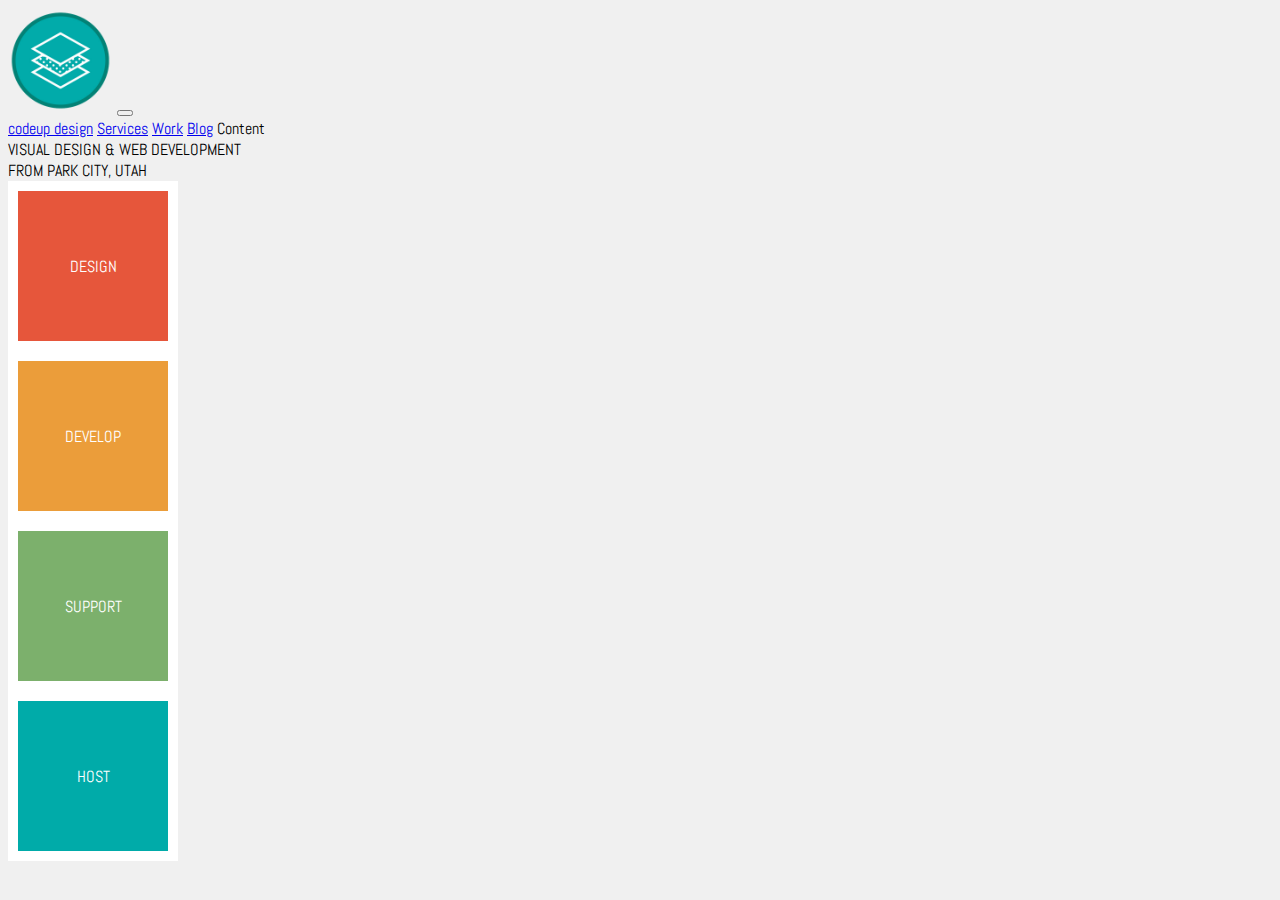
<file: index.html>
<!doctype html>
<html lang="en">
<head>
    <meta charset="utf-8">
    <meta name="viewport" content="width=device-width, initial-scale=1">
    <title>Codeup Design</title>
    <link href="https://cdn.jsdelivr.net/npm/bootstrap@5.3.2/dist/css/bootstrap.min.css" rel="stylesheet"
          integrity="sha384-T3c6CoIi6uLrA9TneNEoa7RxnatzjcDSCmG1MXxSR1GAsXEV/Dwwykc2MPK8M2HN" crossorigin="anonymous">
    <link rel="preconnect" href="https://fonts.googleapis.com">
    <link rel="preconnect" href="https://fonts.gstatic.com" crossorigin>
    <link rel="preconnect" href="https://fonts.googleapis.com">
    <link rel="preconnect" href="https://fonts.gstatic.com" crossorigin>
    <link href="https://fonts.googleapis.com/css2?family=Abel&family=Anton&display=swap" rel="stylesheet">
    <link rel="stylesheet" href="css/design.css">

</head>
<body>
<nav class="navbar navbar-expand-lg bg-body-tertiary p-0">
    <div class="container-fluid">
        <a class="navbar-brand" href="#"><img src="./images/logo.png" alt="Logo" width="30" height="24"
                                              class="d-inline-block align-text-top"></a>
        <button class="navbar-toggler" type="button" data-bs-toggle="collapse" data-bs-target="#navbarNavAltMarkup"
                aria-controls="navbarNavAltMarkup" aria-expanded="false" aria-label="Toggle navigation">
            <span class="navbar-toggler-icon"></span>
        </button>
        <div class="collapse navbar-collapse" id="navbarNavAltMarkup">
            <div class="navbar-nav">
                <a class="nav-link" href="#">codeup design</a>
                <a class="nav-link active" aria-current="page" href="#">Services</a>
                <a class="nav-link" href="#">Work</a>
                <a class="nav-link" href="#">Blog</a>
                <a class="nav-link disabled" aria-disabled="true">Content</a>
            </div>
        </div>
    </div>
</nav>
<Section id="header">
    <div class="col-12 text-center fw-bold">VISUAL DESIGN & WEB DEVELOPMENT</div>
    <div class="col-12 text-center fs-3 fw-bold mt-5">FROM PARK CITY, UTAH</div>
    <div class="container">
        <div class="row d-flex justify-content-center rounded-circle mt-5">
            <div class="circle1   rounded-circle col-6">DESIGN</div>
            <div class="circle2 rounded-circle col-6">DEVELOP</div>
            <div class="circle3 rounded-circle col-6">SUPPORT</div>
            <div class="circle4 rounded-circle col-6">HOST</div>
        </div>
    </div>
</Section>
<!--<section class="container ">-->
<!--    <div class="col-12 text-center fs-6 my-5 w-100">SELECTED WORK</div>-->
<!--    <div class="container w-100">-->
<!--        <div class="row w-100">-->
<!--            <div class="col-12 d-flex justify-content-center">-->
<!--                <img src="images/apple-ipad.jpg" class="bodyImg">-->
<!--            </div>-->
<!--        </div>-->
<!--        <div class="row m-auto d-flex justify-content-between">-->
<!--            <div class="col-9 fs-6 d-flex flex-grow-5">-->
<!--                FEATURED PROJECT-->
<!--            </div>-->
<!--            <div class="col-3 d-flex justify-content-end text-center">-->
<!--                <div class="smallCircle1 rounded-circle fs-6 ">D</div>-->
<!--                <div class="smallCircle2 rounded-circle fs-6 ">D</div>-->
<!--                <div class="smallCircle3 rounded-circle fs-6 ">S</div>-->
<!--                <div class="smallCircle4 rounded-circle fs-6 ">H</div>-->
<!--            </div>-->
<!--        </div>-->
<!--    </div>-->
<!--</section>-->
<!--<section class="container d-flex justify-content-center row ms-4 mt-5">-->
<!--    <section class="col-12">-->
<!--        <img src="images/apple-ipad.jpg" class="bodyImg">-->
<!--            <div class="container-fluid row w-auto">-->
<!--            <p class="fs-6 col-6">FEATURED PROJECT</p>-->
<!--                <div class=" col-6">-->
<!--            <div class="smallCircle1 rounded-circle fs-6 ">D</div>-->
<!--            <div class="smallCircle2 rounded-circle fs-6 ">D</div>-->
<!--            <div class="smallCircle3 rounded-circle fs-6 ">S</div>-->
<!--            <div class="smallCircle4 rounded-circle fs-6 ">H</div>-->
<!--            </div>-->
<!--        </div>-->
<!--    </section>-->
<!--    <section class="col-12">-->
<!--        <img src="images/macbook.jpg" class="bodyImg">-->
<!--        <div class="container row">-->
<!--            <p class="fs-6">FEATURED PROJECT</p>-->
<!--            <div class="smallCircle1 rounded-circle fs-6">D</div>-->
<!--            <div class="smallCircle2 rounded-circle fs-6">D</div>-->
<!--            <div class="smallCircle3 rounded-circle fs-6">S</div>-->
<!--            <div class="smallCircle4 rounded-circle fs-6">H</div>-->
<!--        </div>-->
<!--    </section>-->
<!--    <section class="col-12">-->
<!--        <img src="images/man.jpg" class="bodyImg">-->
<!--        <div class="container row">-->
<!--            <p class="fs-6">FEATURED PROJECT</p>-->
<!--            <div class="smallCircle1 rounded-circle fs-6">D</div>-->
<!--            <div class="smallCircle2 rounded-circle fs-6">D</div>-->
<!--            <div class="smallCircle3 rounded-circle fs-6">S</div>-->
<!--            <div class="smallCircle4 rounded-circle fs-6">H</div>-->
<!--        </div>-->
<!--    </section>-->
<!--    <section class="col-12">-->
<!--        <img src="images/security.jpg" class="bodyImg">-->
<!--        <div class="container row">-->
<!--            <p class="fs-6">FEATURED PROJECT</p>-->
<!--            <div class="smallCircle1 rounded-circle fs-6">D</div>-->
<!--            <div class="smallCircle2 rounded-circle fs-6">D</div>-->
<!--            <div class="smallCircle3 rounded-circle fs-6">S</div>-->
<!--            <div class="smallCircle4 rounded-circle fs-6">H</div>-->
<!--        </div>-->
<!--    </section>-->
<!--</section>-->


<script src="https://cdn.jsdelivr.net/npm/bootstrap@5.3.2/dist/js/bootstrap.bundle.min.js"
        integrity="sha384-C6RzsynM9kWDrMNeT87bh95OGNyZPhcTNXj1NW7RuBCsyN/o0jlpcV8Qyq46cDfL"
        crossorigin="anonymous"></script>
</body>
</html>
</file>
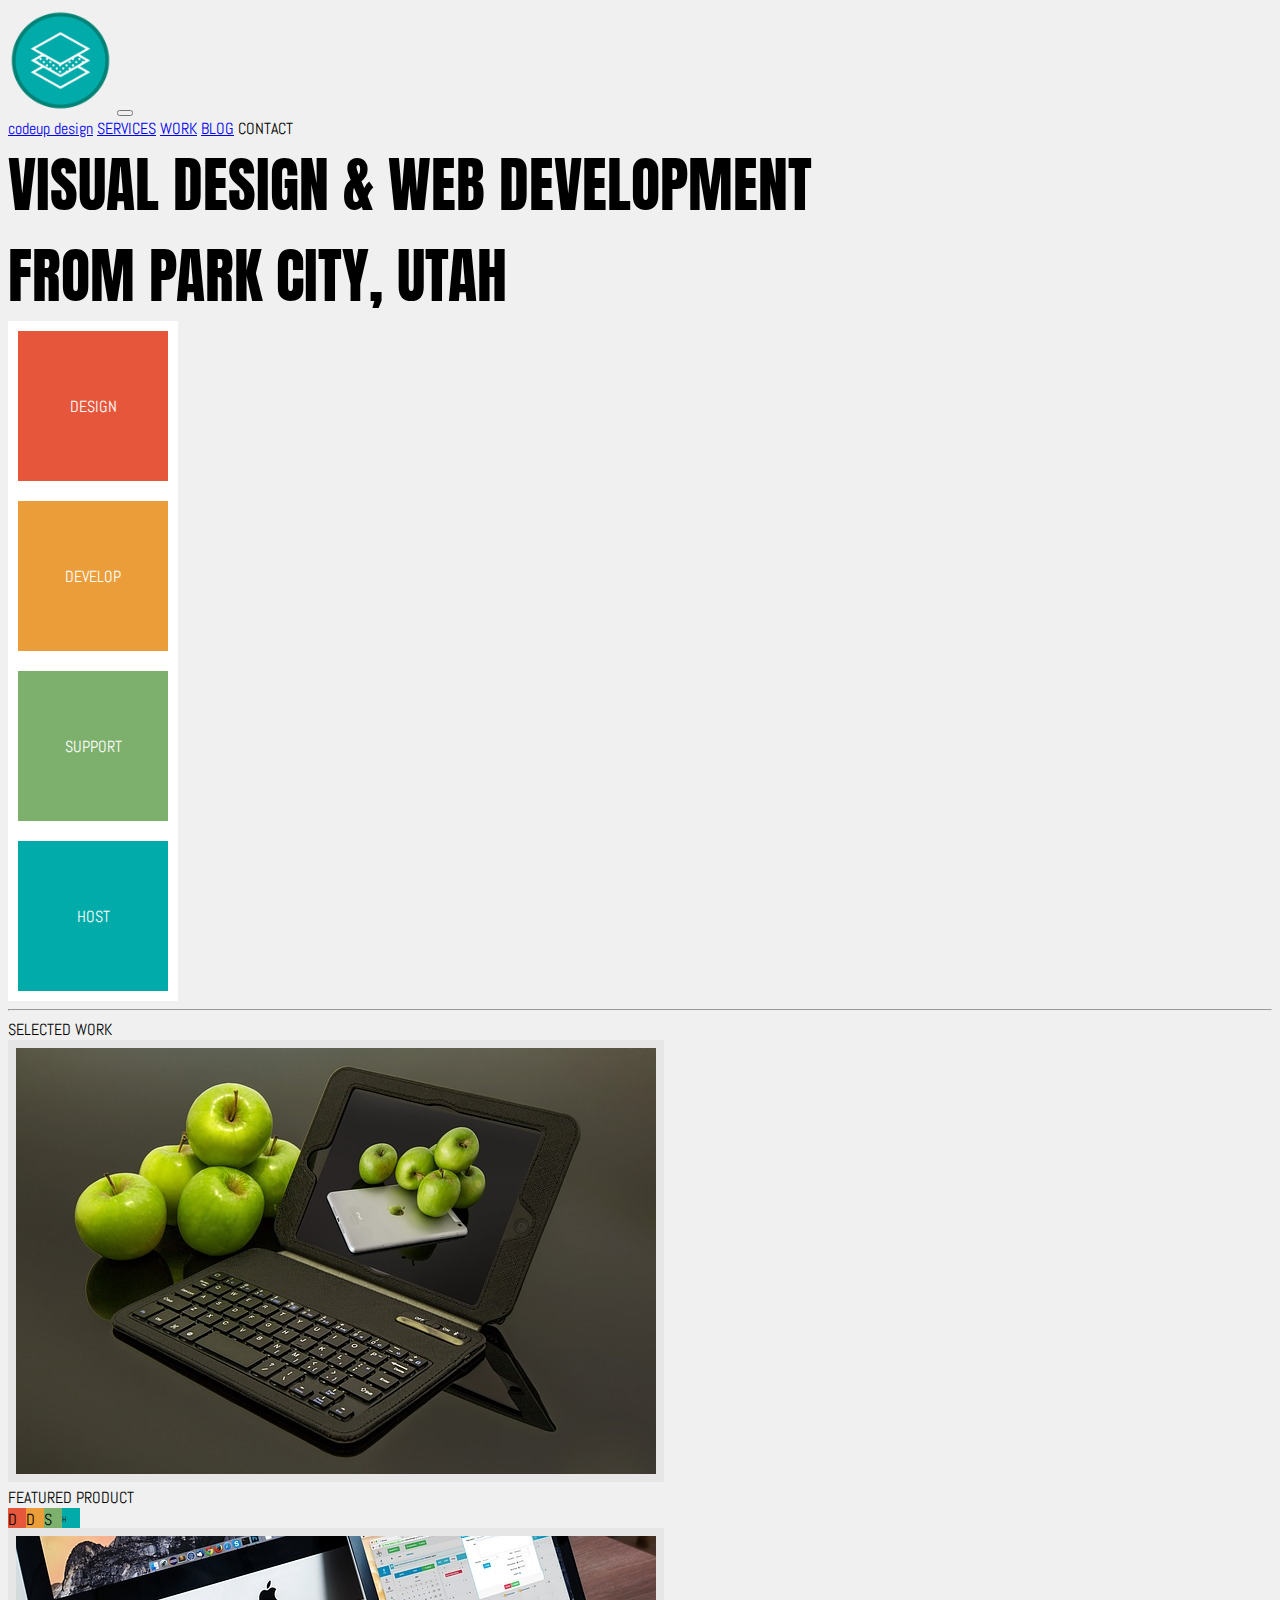
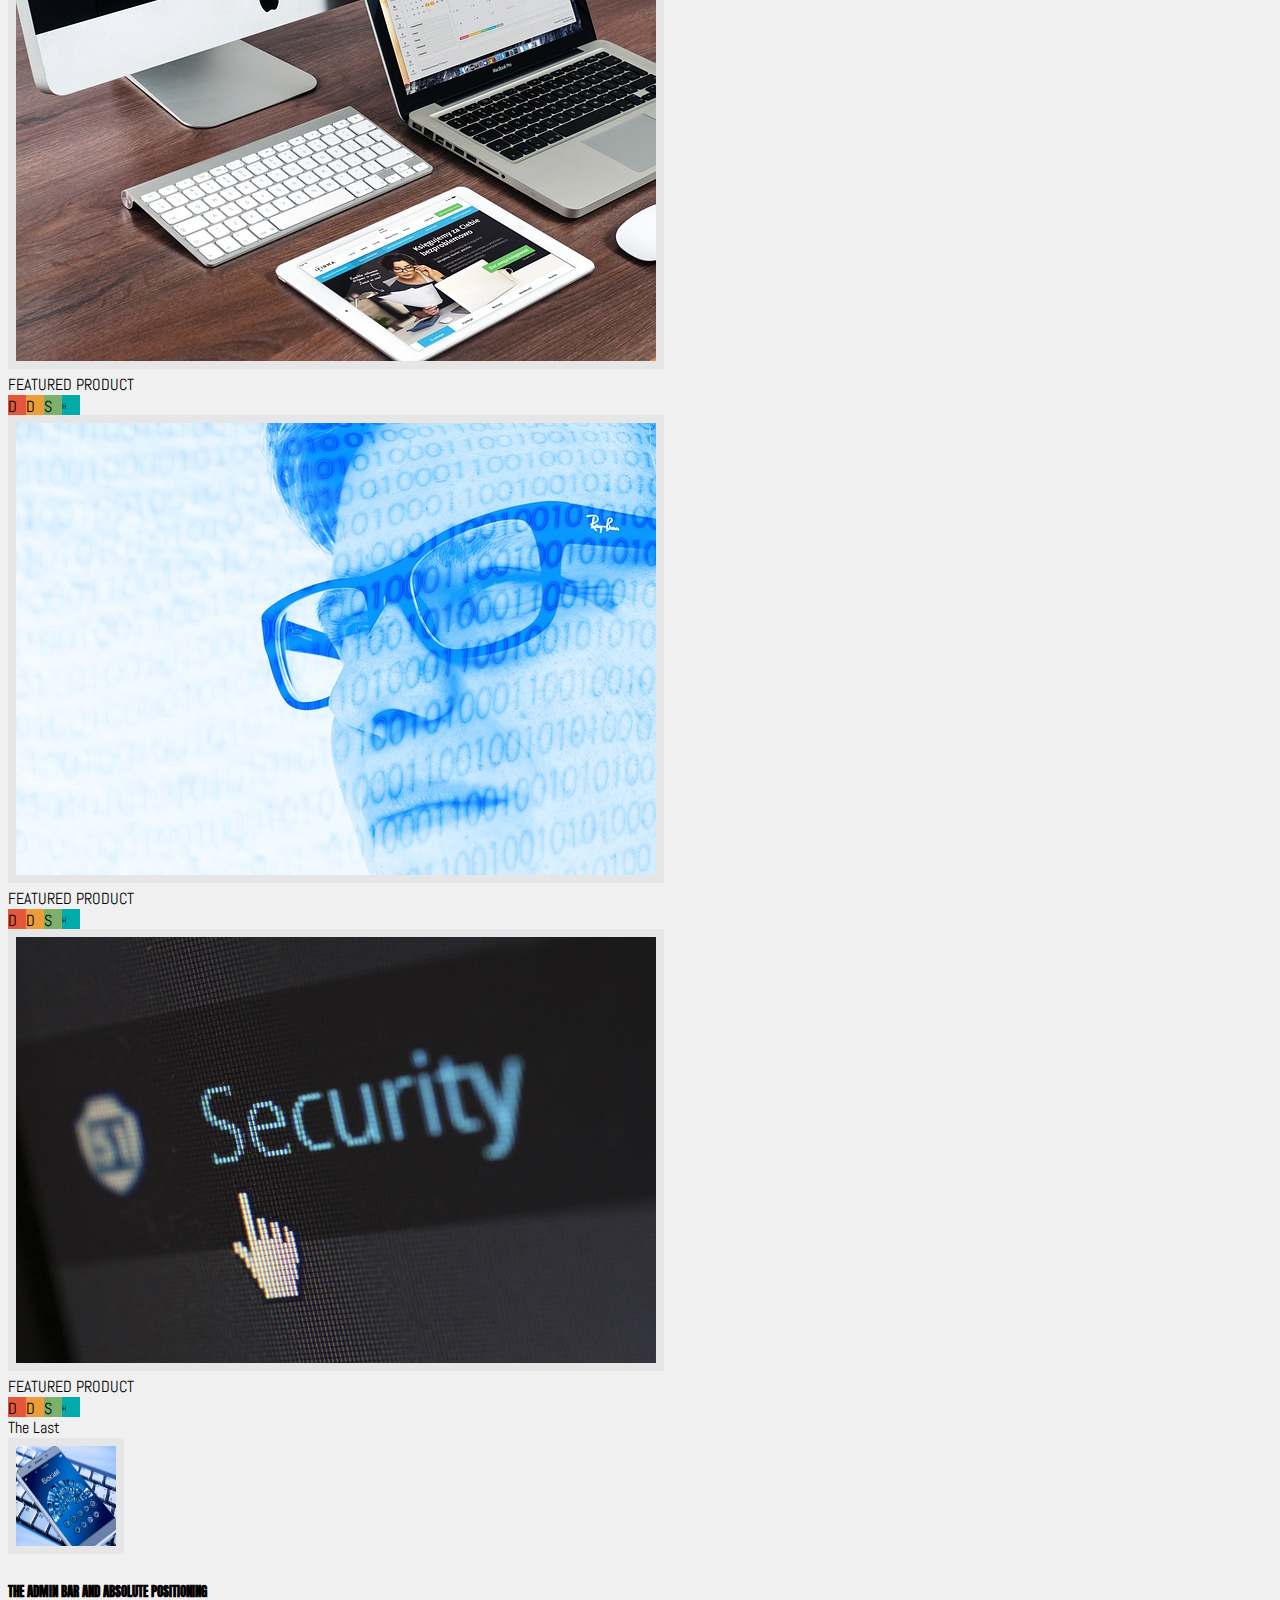
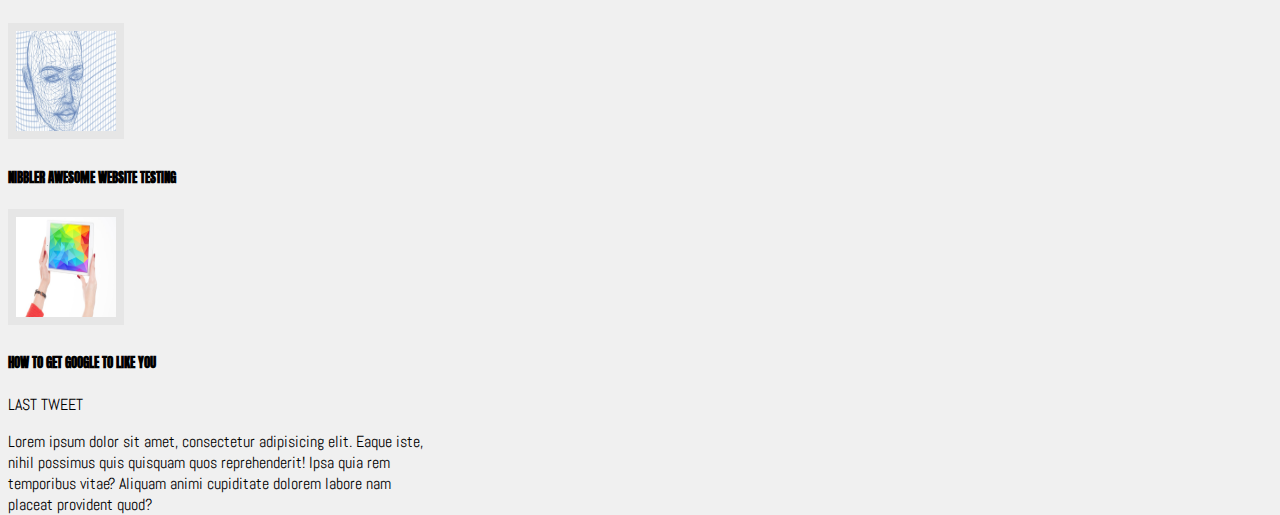
<file: projectv2.html>
<!doctype html>
<html lang="en">
<head>
    <meta charset="utf-8">
    <meta name="viewport" content="width=device-width, initial-scale=1">
    <title>Codeup Design</title>
    <link href="https://cdn.jsdelivr.net/npm/bootstrap@5.3.2/dist/css/bootstrap.min.css" rel="stylesheet"
          integrity="sha384-T3c6CoIi6uLrA9TneNEoa7RxnatzjcDSCmG1MXxSR1GAsXEV/Dwwykc2MPK8M2HN" crossorigin="anonymous">
    <link rel="preconnect" href="https://fonts.googleapis.com">
    <link rel="preconnect" href="https://fonts.gstatic.com" crossorigin>
    <link rel="preconnect" href="https://fonts.googleapis.com">
    <link rel="preconnect" href="https://fonts.gstatic.com" crossorigin>
    <link href="https://fonts.googleapis.com/css2?family=Abel&family=Anton&display=swap" rel="stylesheet">
    <link rel="stylesheet" href="css/design.css">

</head>
<body>
<!--NAV BAR-->
<nav class="navbar navbar-expand-lg p-0">
    <div class="container-fluid">
        <a class="navbar-brand" href="#"><img src="./images/logo.png" alt="Logo" width="30" height="24"
                                              class="d-inline-block align-text-top"></a>
        <button class="navbar-toggler" type="button" data-bs-toggle="collapse" data-bs-target="#navbarNavAltMarkup"
                aria-controls="navbarNavAltMarkup" aria-expanded="false" aria-label="Toggle navigation">
            <span class="navbar-toggler-icon"></span>
        </button>
        <div class="collapse navbar-collapse" id="navbarNavAltMarkup">
            <div class="navbar-nav">
                <a class="nav-link fs-3 me-5 text-black" href="#">codeup design</a>
                <a class="nav-link mt-2 text-secondary" aria-current="page" href="#">SERVICES</a>
                <a class="nav-link mt-2 text-secondary" href="#">WORK</a>
                <a class="nav-link mt-2 text-secondary" href="#">BLOG</a>
                <a class="nav-link mt-2 text-secondary" aria-disabled="true">CONTACT</a>
            </div>
        </div>
    </div>
</nav>

<!--WEB PAGE HEADER-->
<Section>
    <div class="col-12 text-center fw-bold header">VISUAL DESIGN & WEB DEVELOPMENT</div>
    <div class="col-12 text-center fs-3 fw-bold mt-5 header">FROM PARK CITY, UTAH</div>
</Section>
<!--CIRCLE ICONS FOR TOP OF PAGE-->
<section class="row mt-5 text-center  d-flex justify-content-center">
    <div class=" col-md-6 col-auto  circle1 rounded-circle m-4">
        DESIGN
    </div>
    <div class=" col-md-6 col-auto circle2 rounded-circle m-4">
        DEVELOP
    </div>
    <div class="w-100 d-md-none"></div>
    <div class=" col-md-6 col-auto circle3 rounded-circle m-4">
        SUPPORT
    </div>
    <div class=" col-md-6 col-auto circle4 rounded-circle m-4">
        HOST
    </div>
</section>

<!--WEB PAGE BODY-->
<hr class="d-none d-md-block mx-auto w-75">
<section class="container-fluid">
    <div class="row justify-content-md-center  ">
        <div class="col-lg-8 col-md-6 mainrow">
            <div class="fs-6 text-center my-5"> SELECTED WORK</div>
            <div class=" container row w-100 mx-md-auto mx-sm-auto">
                <div class="col-12 col-lg-6 col-md-6 mx-md-auto">
<!--                    CARD 1 - APPLE IPAD-->
                    <div class="card">
                        <img src="images/apple-ipad.jpg" class="card-img-top bodyImg" alt="ipad">
                        <div class="card-body mb-4 d-flex">
                            <div class="mr-auto">FEATURED PRODUCT</div>
                            <div class="cardCircles d-flex align-items-center">
                                <div class="smallCircle1 rounded-circle fs-6 text-center mx-1 ">D</div>
                                <div class="smallCircle2 rounded-circle fs-6 text-center mx-1">D</div>
                                <div class="smallCircle3 rounded-circle fs-6 text-center mx-1">S</div>
                                <div class="smallCircle4 rounded-circle fs-6 text-center mx-1">H</div>
                            </div>
                        </div>
                    </div>
                </div>
                <div class="col-12 col-lg-6 col-md-6 mx-md-auto mx-sm-auto ">
<!--                    CARD 2 - MACBOOK-->
                    <div class="card">
                        <img src="images/macbook.jpg" class="card-img-top bodyImg" alt="ipad">
                        <div class="card-body mb-4 d-flex">
                            <div class="mr-auto">FEATURED PRODUCT</div>
                            <div class="cardCircles d-flex align-items-center">
                                <div class="smallCircle1 rounded-circle fs-6 text-center mx-1 ">D</div>
                                <div class="smallCircle2 rounded-circle fs-6 text-center mx-1">D</div>
                                <div class="smallCircle3 rounded-circle fs-6 text-center mx-1">S</div>
                                <div class="smallCircle4 rounded-circle fs-6 text-center mx-1">H</div>
                            </div>
                        </div>
                    </div>
                </div>
                <div class="col-12 col-lg-6 col-md-6 mx-md-auto">
<!--                    CARD 3 - THE MATRIX MAN-->
                    <div class="card">
                        <img src="images/man.jpg" class="card-img-top bodyImg imgsize" alt="ipad">
                        <div class="card-body mb-4 d-flex">
                            <div class="mr-auto">FEATURED PRODUCT</div>
                            <div class="cardCircles d-flex align-items-center">
                                <div class="smallCircle1 rounded-circle fs-6 text-center mx-1 ">D</div>
                                <div class="smallCircle2 rounded-circle fs-6 text-center mx-1">D</div>
                                <div class="smallCircle3 rounded-circle fs-6 text-center mx-1">S</div>
                                <div class="smallCircle4 rounded-circle fs-6 text-center mx-1">H</div>
                            </div>
                        </div>
                    </div>
                </div>
                <div class="col-12 col-lg-6 col-md-6 mx-md-auto">
<!--                    CARD 4 - SECURITY-->
                    <div class="card">
                        <img src="images/security.jpg" class="card-img-top bodyImg" alt="ipad">
                        <div class="card-body mb-4 d-flex">
                            <div class="mr-auto">FEATURED PRODUCT</div>
                            <div class="cardCircles d-flex align-items-center">
                                <div class="smallCircle1 rounded-circle fs-6 text-center mx-1 ">D</div>
                                <div class="smallCircle2 rounded-circle fs-6 text-center mx-1">D</div>
                                <div class="smallCircle3 rounded-circle fs-6 text-center mx-1">S</div>
                                <div class="smallCircle4 rounded-circle fs-6 text-center mx-1">H</div>
                            </div>
                        </div>
                    </div>
                </div>
            </div>
            <div>
            </div>
        </div>
<!-- COLUMN CODE FOR SIDE SECTION-->
        <div class="col-lg-6 small-img d-none d-lg-block sidesection ">
            <div class="fs-6 text-center d-none d-lg-block my-5">The Last</div>
            <div class="card d-none mt-5 d-lg-block ">
                <div class="card">
                    <div class="row gx-0">
                        <div class="col-4">
                            <img src="images/mobile-phone.jpg" class="card-img-top col-4 bodyImg sideimg" alt="...">
                        </div>
                        <div class="col-8">
                            <!--                                SIDE ARTICLE 1-->
                            <div class="card-body">
                                <h5 class="card-title flex-nowrap">THE ADMIN BAR AND ABSOLUTE POSITIONING</h5>
                            </div>
                        </div>
                    </div>
                </div>
                <!--                SIDE ARTICLE 2-->
                <div class="card d-none mt-5 d-lg-block ">
                    <div class="card">
                        <div class="row">
                            <div class="col-4">
                                <img src="images/head.jpg" class="card-img-top col-4 bodyImg sideimg" alt="head">
                            </div>
                            <div class="col-8">
                                <div class="card-body">
                                    <h5 class="card-title flex-nowrap">NIBBLER AWESOME WEBSITE TESTING</h5>
                                </div>
                            </div>
                        </div>
                    </div>
                    <!--                    SIDE ARTICLE 3-->
                    <div class="card d-none mt-5 d-lg-block ">
                        <div class="card">
                            <div class="row">
                                <div class="col-4">
                                    <img src="images/ipad.jpg" class="card-img-top col-4 bodyImg sideimg" alt="...">
                                </div>
                                <div class="col-8">
                                    <div class="card-body">
                                        <h5 class="card-title flex-nowrap">HOW TO GET GOOGLE TO LIKE YOU</h5>
                                    </div>
                                </div>
                            </div>
                        </div>
                    </div>
<!--                    LAST TWEET SECTION-->
                    <div class="tweet mt-5">
                        <p>LAST TWEET</p>
                        <P>Lorem ipsum dolor sit amet, consectetur adipisicing elit. Eaque iste, nihil possimus quis
                            quisquam quos reprehenderit! Ipsa quia rem temporibus vitae? Aliquam animi cupiditate
                            dolorem labore nam placeat provident quod?</P>
                    </div>
                </div>
            </div>
        </div>
    </div>
    </div>
</section>
<script src="https://cdn.jsdelivr.net/npm/bootstrap@5.3.2/dist/js/bootstrap.bundle.min.js"
        integrity="sha384-C6RzsynM9kWDrMNeT87bh95OGNyZPhcTNXj1NW7RuBCsyN/o0jlpcV8Qyq46cDfL"
        crossorigin="anonymous"></script>
</body>
</html>
</file>
<file: css/design.css>
.header {
    font-family: 'Anton', sans-serif;
    font-size: 60px;
}
body {
    font-family: 'Abel', sans-serif;
    box-sizing: border-box;
    background-color: #F0F0F0;
}

.circlecontainer {
    width: 100%;
    & .circlerow {
        width: 100%;
    }
}

/*STYLING FOR INDIVIDUAL CIRCLES*/
.circle1 {
    display: flex;
    flex-direction: column;
    justify-content: center;
    height: 150px;
    width: 150px;
    background: #E6563B;
    border: 10px solid white;
    text-align: center;
    color: white;


}
.circle2 {
    display: flex;
    flex-direction: column;
    justify-content: center;
    height: 150px;
    width: 150px;
    background: #EB9D3A;
    border: 10px solid white;
    text-align: center;
    color: white;

}
.circle3 {
    display: flex;
    flex-direction: column;
    justify-content: center;
    height: 150px;
    width: 150px;
    background: #7CB06C;
    border: 10px solid white;
    text-align: center;
    color: white;

}
.circle4 {
    display: flex;
    flex-direction: column;
    justify-content: center;
    height: 150px;
    width: 150px;
    background: #00ABA9;
    border: 10px solid white;
    text-align: center;
    color: white;
}

/*NAVBAR LOGO STYLING*/
.navbar-brand>img {
    width: 105px;
    height: 105px;
}

/*BORDER FOR IMAGES IN THE MAIN BODY*/
.bodyImg {
    border: 8px solid #E6E6E6;

}

/*STYLING FOR SMALLER ICON CIRCLES*/
.smallCircle1 {
    display: flex;
    flex-direction: column;
    justify-content: center;
    width: 18px;
    height: 18px;
    padding-top: 2px;
    background: #E6563B;

}
.smallCircle2 {
    display: flex;
    flex-direction: column;
    justify-content: center;
    width: 18px;
    height: 18px;
    padding-top: 2px;
    background: #EB9D3A;

}
.smallCircle3 {
    display: flex;
    flex-direction: column;
    justify-content: center;
    width: 18px;
    height: 18px;
    padding-top: 2px;
    background: #7CB06C;

}
.smallCircle4 {
    display: flex;
    flex-direction: column;
    justify-content: center;
    width: 18px;
    height: 18px;
    padding-top: 2px;
    background: #00ABA9;
    font-size: 8px;
}

/*CIRCLE POSITIONING */
.cardCircles {
    display: flex;
    flex-direction: row;
    margin-left: auto;
}

/*CODE TO MAKE CARD BLEND INTO BACKGROUND OF PAGE*/
.card {
    background-color: #F0F0F0;
    border: none;
}

.small-img {
    width: 210px;
    height: 210px;
}

.sidesection {
    width: 33%;
}

.sideimg {
    height: 100px;
    width: 100px;
}


h5 {
    font-family: 'Anton', sans-serif;
    font-weight: bolder;
}

p {
    font-family: 'abel', sans-serif;
}

.imgcover {
    object-fit: cover;
}

/* MEDIA QUERY TO FIX ISSUE WITH MEDIUM SCREEN CONTENT SHRINKING*/
@media screen and (max-width: 991px) {
    .mainrow {
        width: 100%;
    }
}
</file>
